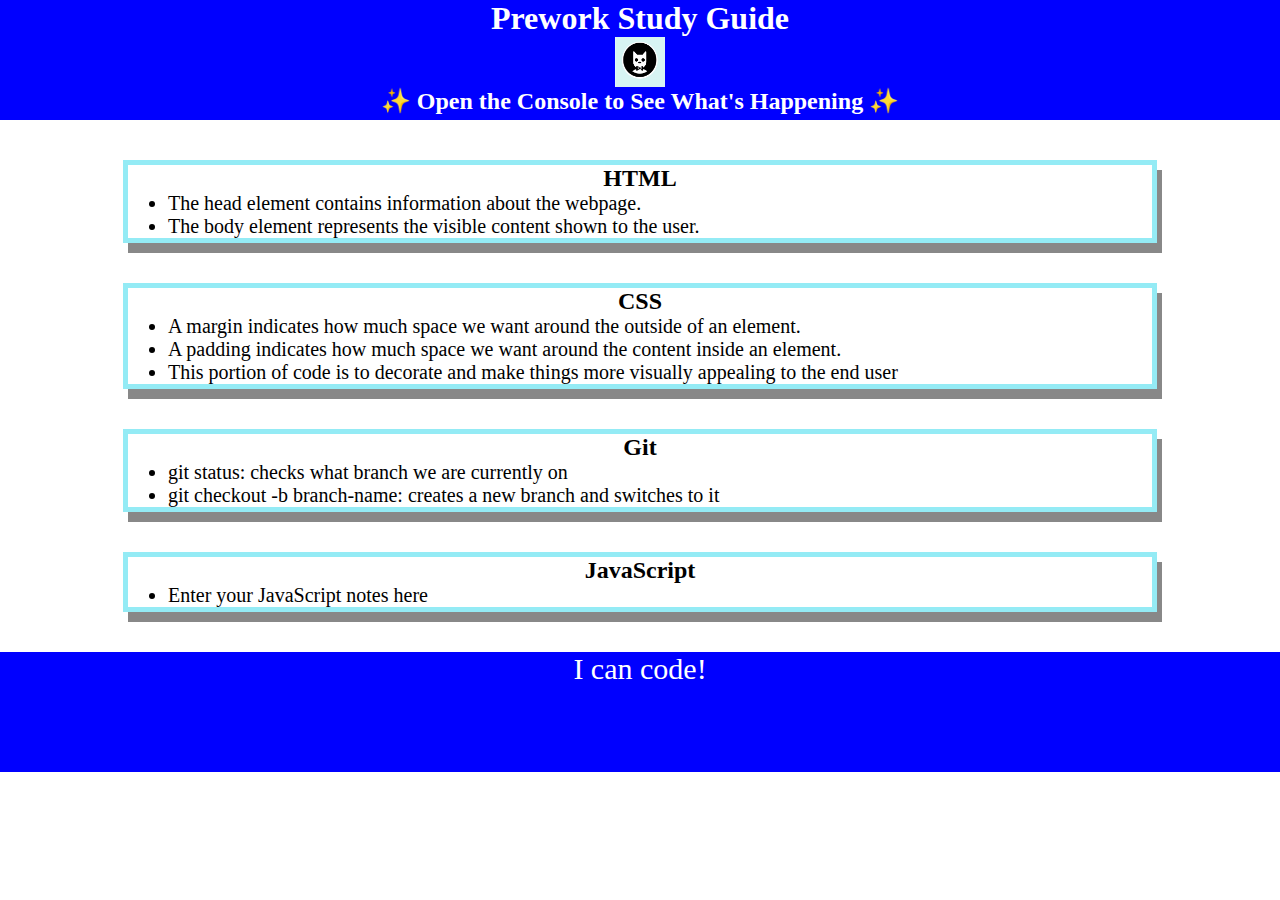
<file: index.html>
<!DOCTYPE html>
<html lang="en">
  <head>
    <meta charset="UTF-8" />
    <meta http-equiv="X-UA-Compatible" content="IE=edge" />
    <meta name="viewport" content="width=device-width, initial-scale=1.0" />
    <link rel="stylesheet" href="./assets/style.css">
    <title>Prework Study Guide </title>
  </head>
  <body>
    <header id="top">
      <h1>Prework Study Guide</h1>
      <img src="./assets/bowtie-cat.png" alt="Profile image of cat wearing a bow tie." />
      <h2>✨ Open the Console to See What's Happening ✨</h2>
    </header>
    <main>
      <section class="card" id="html-section">
        <h2>HTML</h2>
        <ul>
          <li>The head element contains information about the webpage.</li>
          <li>The body element represents the visible content shown to the user.</li>
        </ul>
      </section>
   
      <section class="card" id="css-section">
        <h2>CSS</h2>
     <ul>
        <li>A margin indicates how much space we want around the outside of an element.</li>
        <li>A padding indicates how much space we want around the content inside an element.</li>
        <li> This portion of code is to decorate and make things more visually appealing to the end user</li>
     </ul>
      </section>
   
      <section class="card" id="git-section">
        <h2>Git</h2>
        <ul>
          <li>git status: checks what branch we are currently on</li>
          <li>git checkout -b branch-name: creates a new branch and switches to it</li>
        </ul>
      </section>
   
      <section class="card" id="javascript-section">
        <h2>JavaScript</h2>
        <ul>
          <li>Enter your JavaScript notes here</li>
        </ul>
      </section>
    </main>

    <footer>
      <p>I can code!</p>
    </footer>
    <script src="./assets/script.js"></script>
  </body>
</html>
</file>
<file: assets/style.css>
* {
    margin: 0;
    padding: 0;
}
header,
footer {
    width: 100%;
    height: 120px;
    background-color: blue;
    color: white;
}
h1,
h2 {
    text-align: center;
}
img {
    display: block;
    height: 50px;
    width: 50px;
    margin-left: auto;
    margin-right: auto;
}
ul {
    padding-left: 40px;
    font-size: 20px;
}
p {
    text-align: center;
    font-size: 30px;
  }
  .card {
    width: 80%;
    margin: 40px auto;
    border: 5px solid #94EBF5;
    box-shadow: 5px 10px #888888;
  }
</file>
